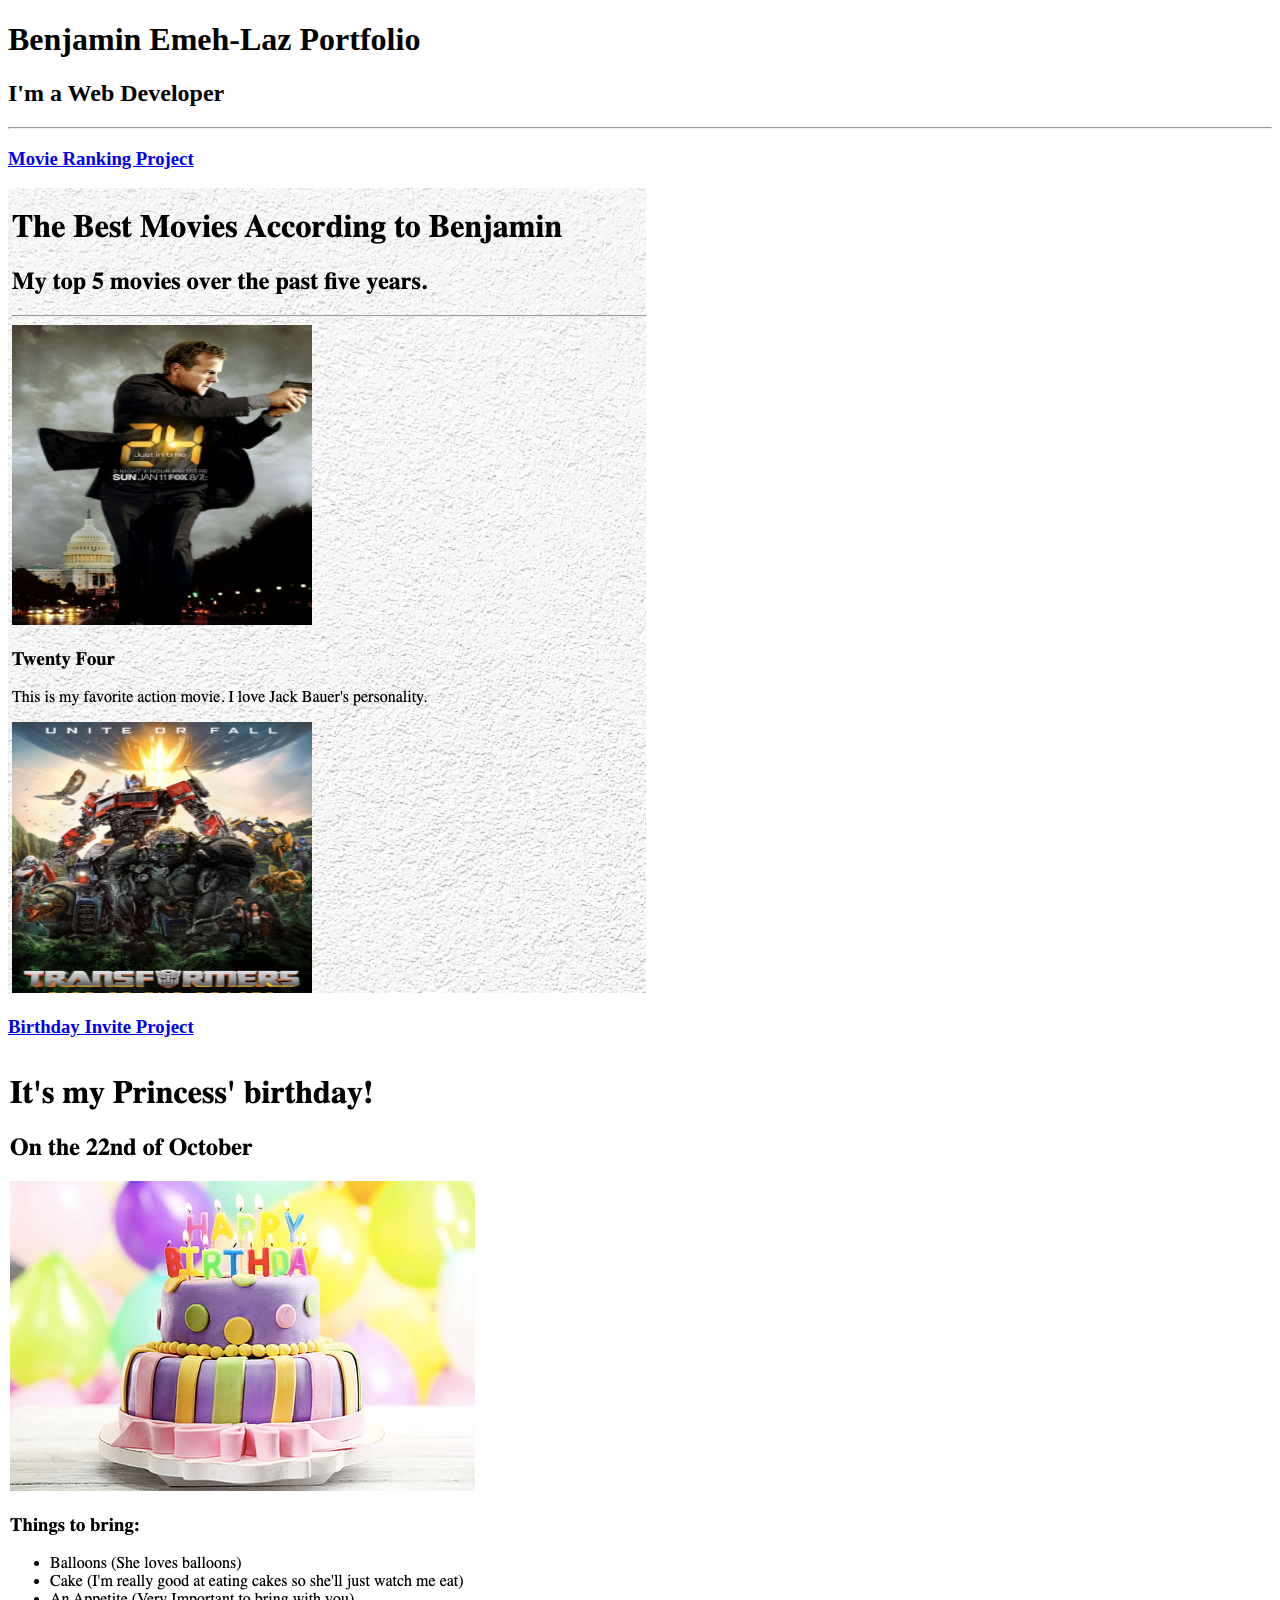
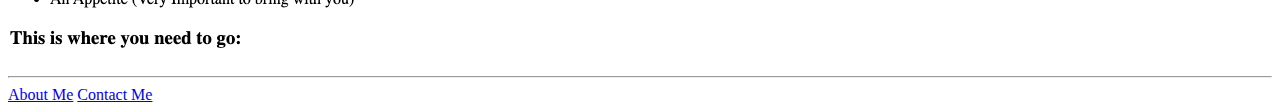
<file: index.html>
<!DOCTYPE html>
<html lang="en">

<head>
    <meta charset="UTF-8">
    <meta name="viewport" content="width=device-width, initial-scale=1.0">
    <title>Document</title>
</head>

<body>
    <h1>Benjamin Emeh-Laz Portfolio</h1>
    <h2>I'm a Web Developer</h2>
    <hr />
    <h3><a href="./public/movie-ranking.html">Movie Ranking Project</a></h3>
    <img src="./assets/images/my-movie ranking.png" alt="movie-ranking" />
    <br />
    <h3><a href="./public/birthday-invite.html">Birthday Invite Project</a></h3>
    <img src="./assets/images/my own bday invite.png" alt="">
    <hr />
    <a href="./public/about.html">About Me</a>
    <a href="./public/contact.html">Contact Me</a>
</body>

</html>




















<!-- TODO 1: Create the HTML Boilerplate -->

<!-- TODO 2: Add Your previous projects' HTML into the public folder -->

<!-- TODO 3: Take screenshots of your project previews and add the images to the images folder -->

<!-- TODO 4: Add titles/subtitles etc. -->

<!-- TODO 5: Add a link to the project pages -->

<!-- TODO 6: Add images to show the project previews
HINT for TODO 6: You can use the height attribute set to 200 to make the image smaller:
https://developer.mozilla.org/en-US/docs/Web/HTML/Element/img#attr-height -->

<!-- TODO 7: Add the Contact Me and About Me page links -->
</file>
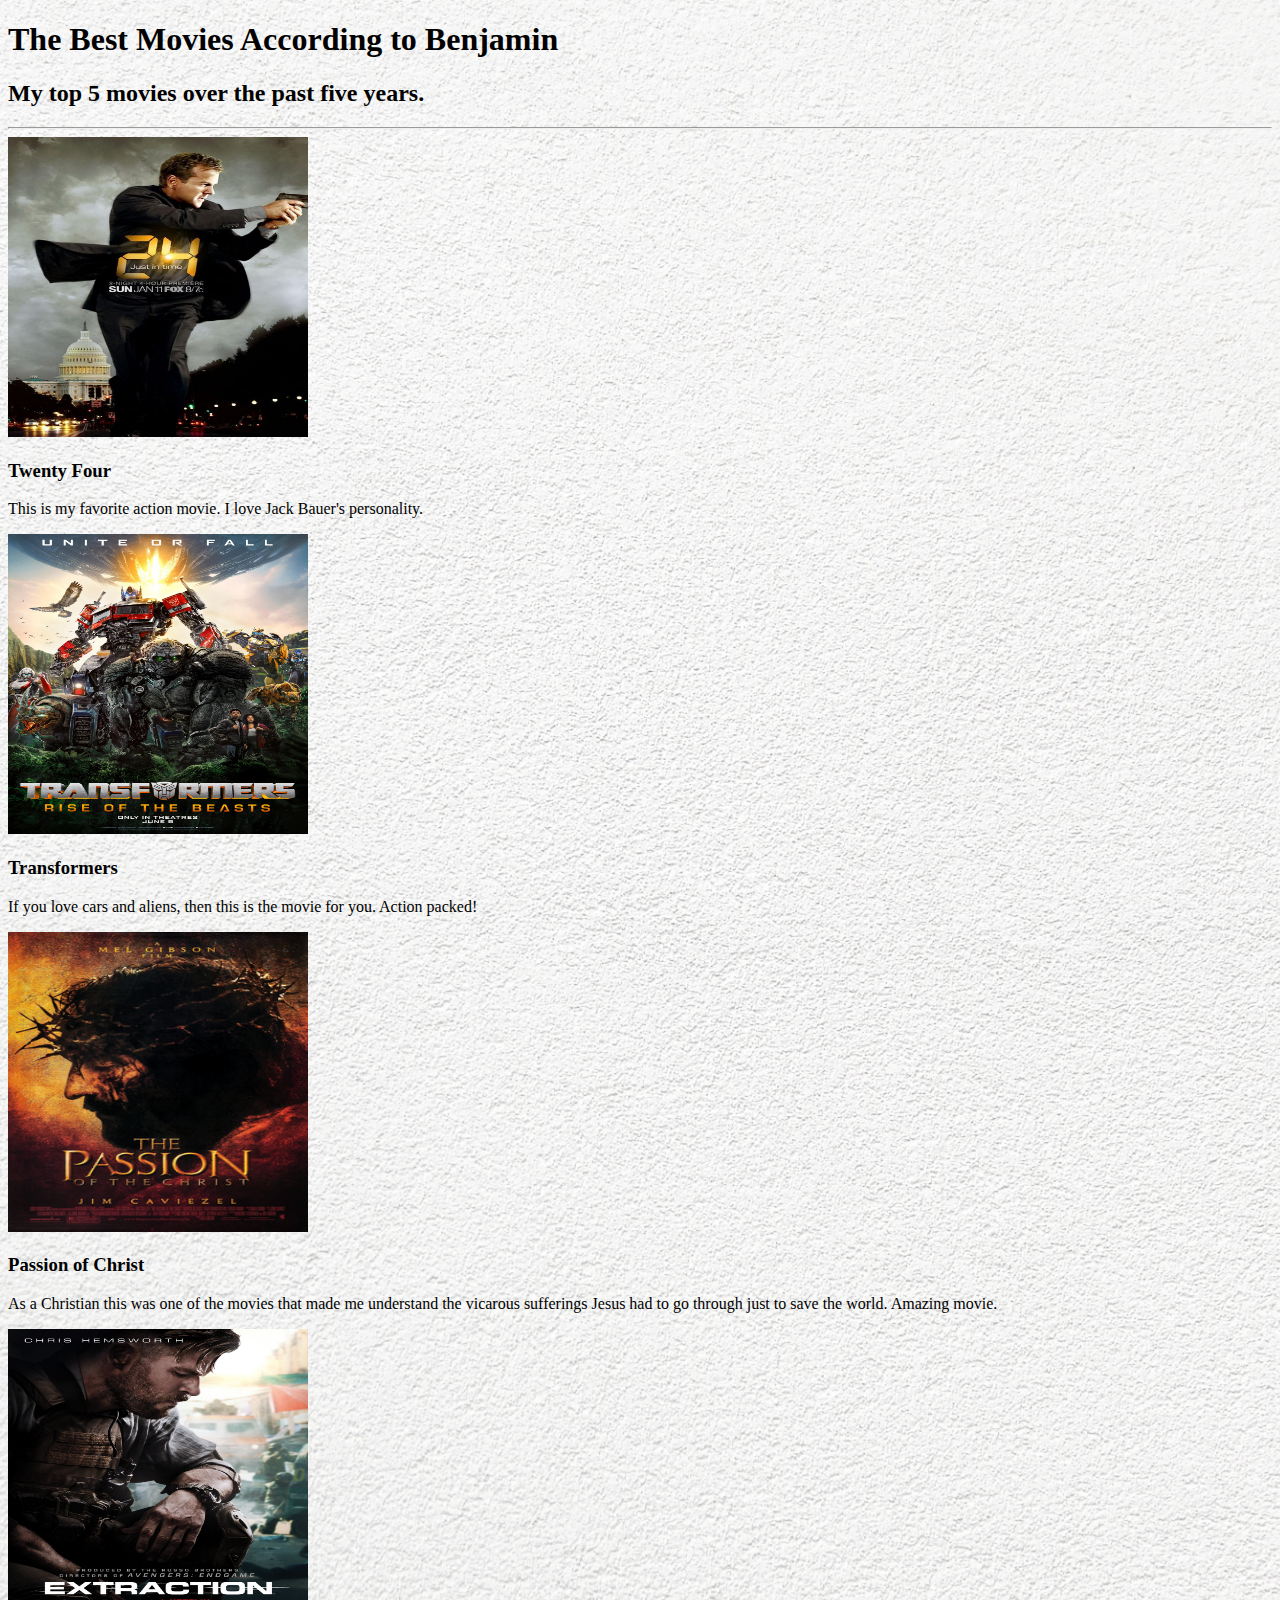
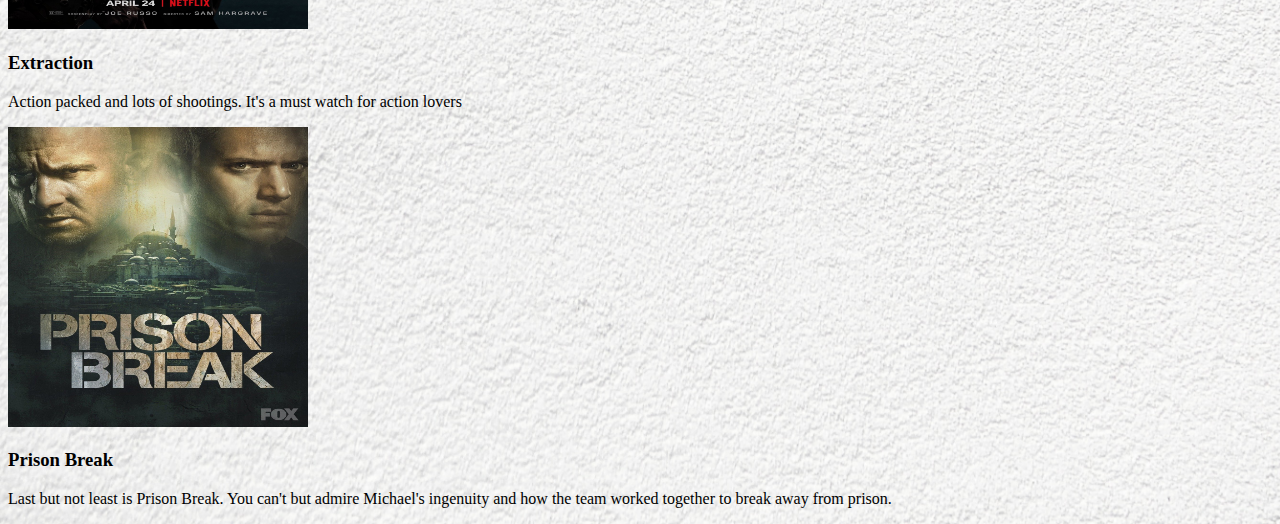
<file: public/movie-ranking.html>
<!DOCTYPE html>
<html lang="en">

<head>
    <meta charset="UTF-8">
    <meta name="viewport" content="width=device-width, initial-scale=1.0">
    <title>Movie Ranking</title>
    <link rel="stylesheet" href="../style.css">
</head>

<body>
    <h1>The Best Movies According to Benjamin</h1>
    <h2>My top 5 movies over the past five years.</h2>
    <hr />

    <div class="first-film">
        <img src="../assets/images/Jack Bauer.jpeg" alt="jack Bauer">
        <h3>Twenty Four</h3>
        <p>This is my favorite action movie. I love Jack Bauer's personality.</p>
    </div>

    <div class="second-film">
        <img src="../assets/images/Transformers.jpg" alt="transformers">
        <h3>Transformers</h3>
        <p>If you love cars and aliens, then this is the movie for you. Action packed!</p>
    </div>

    <div class="third-film">
        <img src="../assets/images/passion of Christ.png" alt="Jesus">
        <h3>Passion of Christ</h3>
        <p>As a Christian this was one of the movies that made me understand the vicarous sufferings Jesus had to go
            through just to save the world. Amazing movie.</p>
    </div>

    <div class="fourth-film">
        <img src="../assets/images/extraction.jpg" alt="extraction">
        <h3>Extraction</h3>
        <p>Action packed and lots of shootings. It's a must watch for action lovers</p>
    </div>

    <div class="fifth-film">
        <img src="../assets/images/prison break.jpeg" alt="prison break">
        <h3>Prison Break</h3>
        <p>Last but not least is Prison Break. You can't but admire Michael's ingenuity and how the team worked together
            to break away from prison.</p>
    </div>
</body>

</html>
</file>
<file: style.css>
body {
    background-image: url("./assets/images/nordwood-themes-R53t-Tg6J4c-unsplash.jpg");
    background-size: cover;
    background-repeat: no-repeat;
}

img {
   width: 300px;
   height: 300px;
}
</file>
